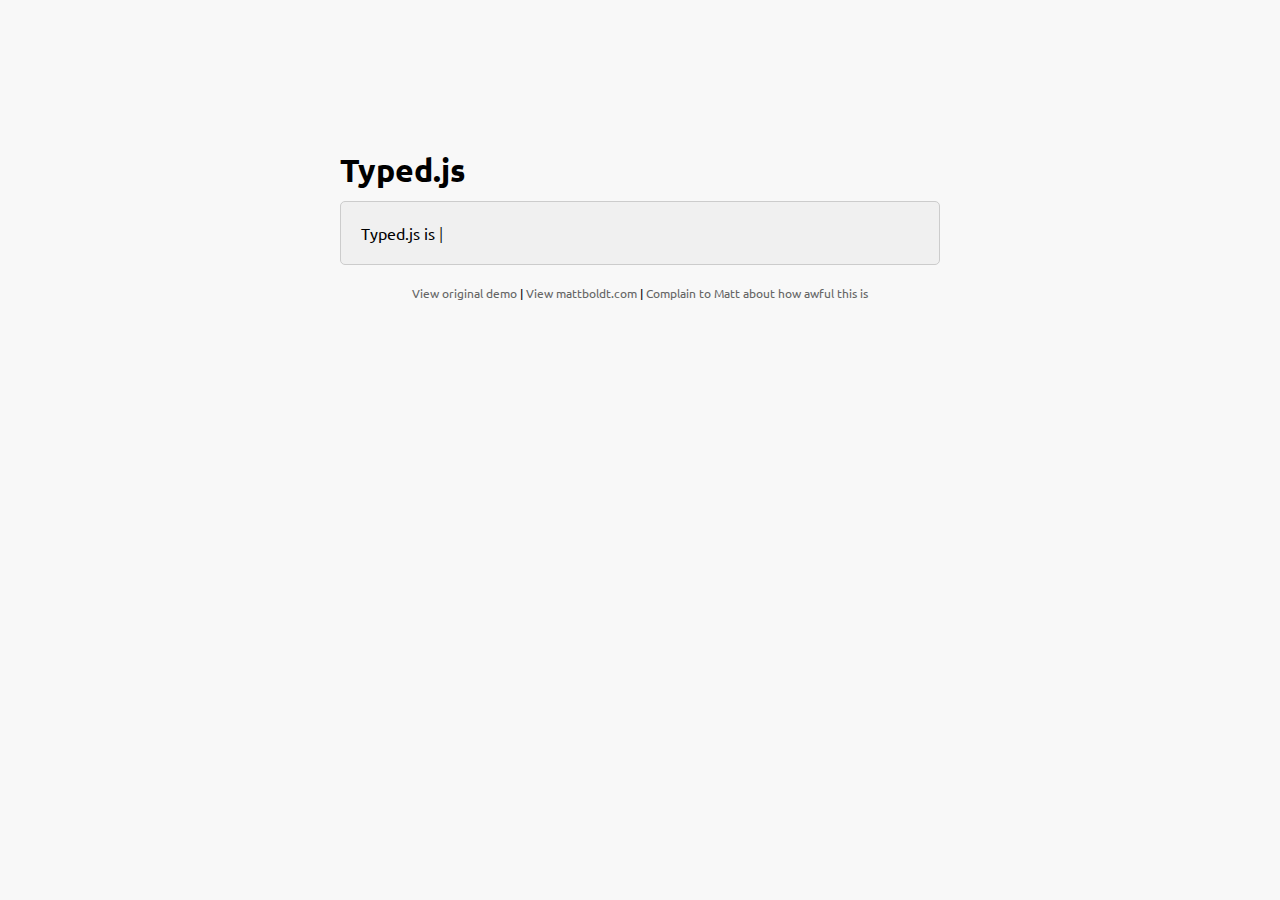
<file: chapitre 1/js/index.htm>
<!doctype html>
<html lang="en">
<head>
    <meta charset="UTF-8">
    <title>Typed.js - Type your heart out</title>
    <!-- Get jQuery -->
    <script src="http://ajax.googleapis.com/ajax/libs/jquery/1.9.1/jquery.min.js"></script>
    <script src="js/typed.js" type="text/javascript"></script>
    <script>
    $(function(){

        $("#typed").typed({
            // strings: ["Typed.js is a <strong>jQuery</strong> plugin.", "It <em>types</em> out sentences.", "And then deletes them.", "Try it out!"],
            stringsElement: $('#typed-strings'),
            typeSpeed: 30,
            backDelay: 500,
            loop: false,
            contentType: 'html', // or text
            // defaults to false for infinite loop
            loopCount: false,
            callback: function(){ foo(); },
            resetCallback: function() { newTyped(); }
        });

        $(".reset").click(function(){
            $("#typed").typed('reset');
        });

    });

    function newTyped(){ /* A new typed object */ }

    function foo(){ console.log("Callback"); }

    </script>
    <link href="main.css" rel="stylesheet"/>
    <style>
        /* code for animated blinking cursor */
        .typed-cursor{
            opacity: 1;
            font-weight: 100;
            -webkit-animation: blink 0.7s infinite;
            -moz-animation: blink 0.7s infinite;
            -ms-animation: blink 0.7s infinite;
            -o-animation: blink 0.7s infinite;
            animation: blink 0.7s infinite;
        }
        @-keyframes blink{
            0% { opacity:1; }
            50% { opacity:0; }
            100% { opacity:1; }
        }
        @-webkit-keyframes blink{
            0% { opacity:1; }
            50% { opacity:0; }
            100% { opacity:1; }
        }
        @-moz-keyframes blink{
            0% { opacity:1; }
            50% { opacity:0; }
            100% { opacity:1; }
        }
        @-ms-keyframes blink{
            0% { opacity:1; }
            50% { opacity:0; }
            100% { opacity:1; }
        }
        @-o-keyframes blink{
            0% { opacity:1; }
            50% { opacity:0; }
            100% { opacity:1; }
        }
    </style>
</head>
<body>

    <div class="wrap">
        <h1 class="h1">Typed.js</h1>

        <div class="type-wrap">
            <div id="typed-strings">
                <span>Typed.js is a <strong>jQuery</strong> plugin.</span>
                <p>It <em>types</em> out sentences.</p>
                <p>And then deletes them.</p>
                <p>Try it out!</p>
            </div>
            <span id="typed" style="white-space:pre;"></span>
        </div>

        <div class="links">
            <a href="http://www.mattboldt.com/demos/typed-js">View original demo</a> | <a href="http://www.mattboldt.com">View mattboldt.com</a> | <a href="http://www.twitter.com/atmattb">Complain to Matt about how awful this is</a>
        </div>
    </div>

</body>
</html>
</file>
<file: chapitre 1/js/main.css>
@import url(http://fonts.googleapis.com/css?family=Ubuntu:400,500);

*{
	padding:0;
	margin:0;
}

body{
	font-family: "Ubuntu", sans-serif;
	font-size: 100%;
	background:#f8f8f8;
}

a{
	text-decoration: none;
	color:#666;
}
	a:hover{
		color:#999;
	}
p{
	line-height: 2em;
	margin:0 0 20px;
	text-align: center;
}

.wrap{
	max-width: 600px;
	margin:150px auto;
}

.type-wrap{
	margin:10px auto;
	padding:20px;
	background:#f0f0f0;
	border-radius:5px;
	border:#CCC 1px solid;
}

.links{
	margin:20px 0;
	font-size: 0.75em;
	text-align: center;
}
</file>
